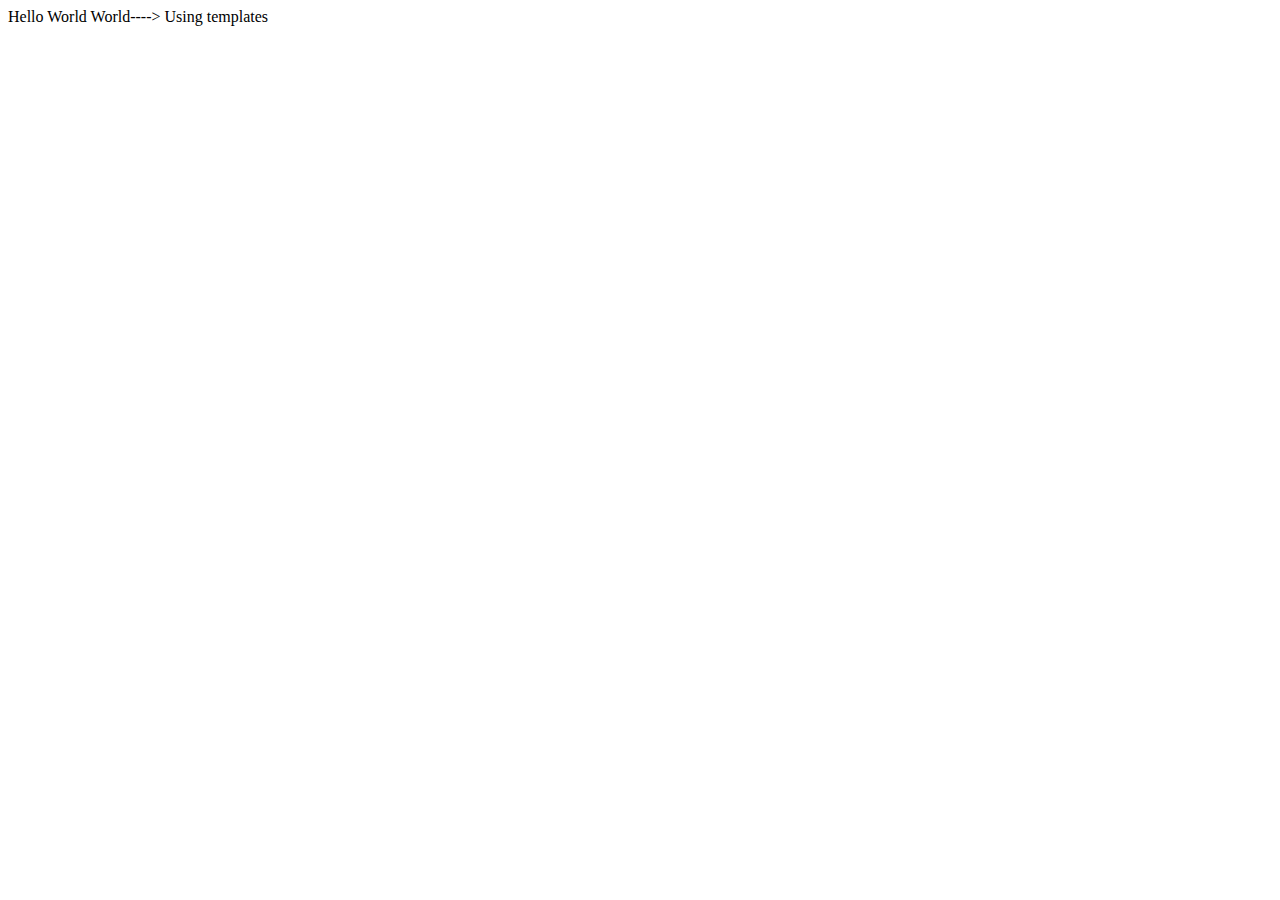
<file: app/homepage.html>
<!DOCTYPE html>
<html lang="en">
<head>
    <meta charset="UTF-8">
    <meta http-equiv="X-UA-Compatible" content="IE=edge">
    <meta name="viewport" content="width=device-width, initial-scale=1.0">
    <title>Document</title>
</head>
<body>
    Hello World World----> Using templates 
</body>
</html>
</file>
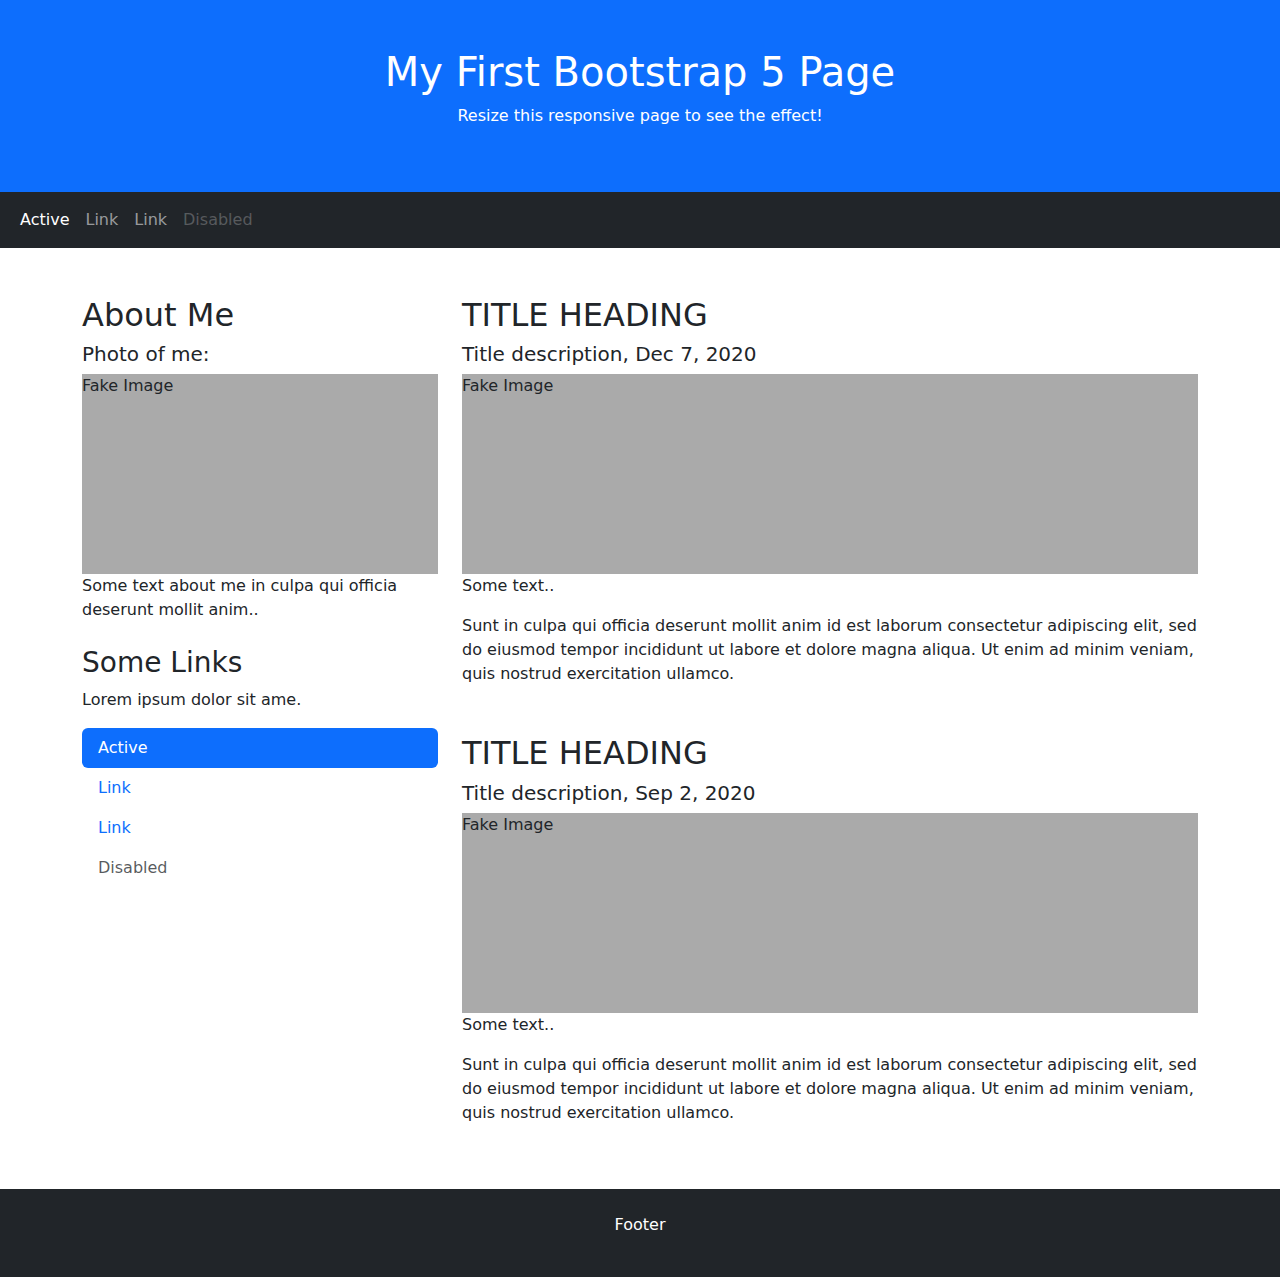
<file: templates/app/homepage.html>
<!DOCTYPE html>
<html lang="en">
<head>
  <title>Bootstrap 5 Website Example</title>
  <meta charset="utf-8">
  <meta name="viewport" content="width=device-width, initial-scale=1">
  <link href="https://cdn.jsdelivr.net/npm/bootstrap@5.1.3/dist/css/bootstrap.min.css" rel="stylesheet">
  <script src="https://cdn.jsdelivr.net/npm/bootstrap@5.1.3/dist/js/bootstrap.bundle.min.js"></script>
  <style>
  .fakeimg {
    height: 200px;
    background: #aaa;
  }
  </style>
</head>
<body>

<div class="p-5 bg-primary text-white text-center">
  <h1>My First Bootstrap 5 Page</h1>
  <p>Resize this responsive page to see the effect!</p> 
</div>

<nav class="navbar navbar-expand-sm bg-dark navbar-dark">
  <div class="container-fluid">
    <ul class="navbar-nav">
      <li class="nav-item">
        <a class="nav-link active" href="#">Active</a>
      </li>
      <li class="nav-item">
        <a class="nav-link" href="#">Link</a>
      </li>
      <li class="nav-item">
        <a class="nav-link" href="#">Link</a>
      </li>
      <li class="nav-item">
        <a class="nav-link disabled" href="#">Disabled</a>
      </li>
    </ul>
  </div>
</nav>

<div class="container mt-5">
  <div class="row">
    <div class="col-sm-4">
      <h2>About Me</h2>
      <h5>Photo of me:</h5>
      <div class="fakeimg">Fake Image</div>
      <p>Some text about me in culpa qui officia deserunt mollit anim..</p>
      <h3 class="mt-4">Some Links</h3>
      <p>Lorem ipsum dolor sit ame.</p>
      <ul class="nav nav-pills flex-column">
        <li class="nav-item">
          <a class="nav-link active" href="#">Active</a>
        </li>
        <li class="nav-item">
          <a class="nav-link" href="#">Link</a>
        </li>
        <li class="nav-item">
          <a class="nav-link" href="#">Link</a>
        </li>
        <li class="nav-item">
          <a class="nav-link disabled" href="#">Disabled</a>
        </li>
      </ul>
      <hr class="d-sm-none">
    </div>
    <div class="col-sm-8">
      <h2>TITLE HEADING</h2>
      <h5>Title description, Dec 7, 2020</h5>
      <div class="fakeimg">Fake Image</div>
      <p>Some text..</p>
      <p>Sunt in culpa qui officia deserunt mollit anim id est laborum consectetur adipiscing elit, sed do eiusmod tempor incididunt ut labore et dolore magna aliqua. Ut enim ad minim veniam, quis nostrud exercitation ullamco.</p>

      <h2 class="mt-5">TITLE HEADING</h2>
      <h5>Title description, Sep 2, 2020</h5>
      <div class="fakeimg">Fake Image</div>
      <p>Some text..</p>
      <p>Sunt in culpa qui officia deserunt mollit anim id est laborum consectetur adipiscing elit, sed do eiusmod tempor incididunt ut labore et dolore magna aliqua. Ut enim ad minim veniam, quis nostrud exercitation ullamco.</p>
    </div>
  </div>
</div>

<div class="mt-5 p-4 bg-dark text-white text-center">
  <p>Footer</p>
</div>

</body>
</html>
</file>
